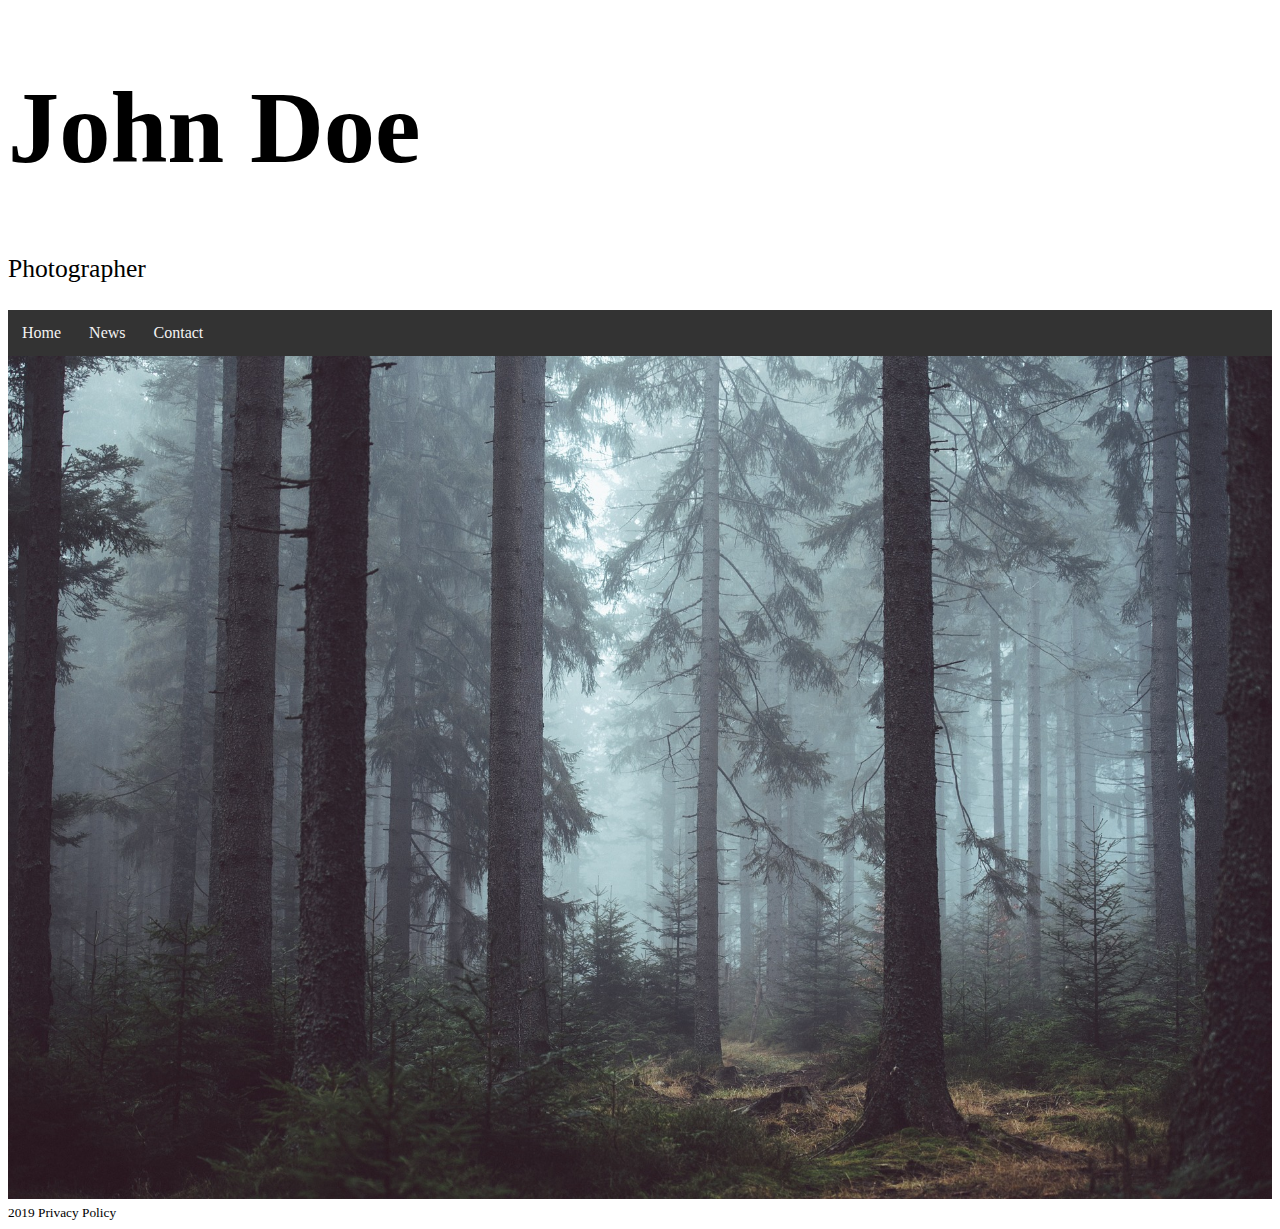
<file: myproject.html>
<!DOCTYPE html>
<html lang="en">
    <head>
        <meta charset="UTF-8">
        <title>My Project</title>
        <link rel="stylesheet" href="myproject.css">
    </head>
    <body>
        <div id="myProject">
            <div class="container">
                <div class="row">
                    <div class="header span3">
                        <h1 style="font-size: 8vw;">
                            John Doe
                        </h1>
                        <p style="font-size: 2vw;">Photographer</p>
                    </div>
                    <div id="navbar">
                        <a href="#home">Home</a>
                        <a href="#news">News</a>
                        <a href="#contact">Contact</a>
                    </div>
                    <img src="main.jpg" style="width:100%">
                </div>
                <div class="row">
                    <div class="column"></div>
                </div>
                </div>
                <div class="row">
                    <div class="footer span12">
                        <small>2019 Privacy Policy</small>
                    </div>
                </div>
            </div>
        </div>
       <script src="myproject.js"></script>
    </body>
</html>
</file>
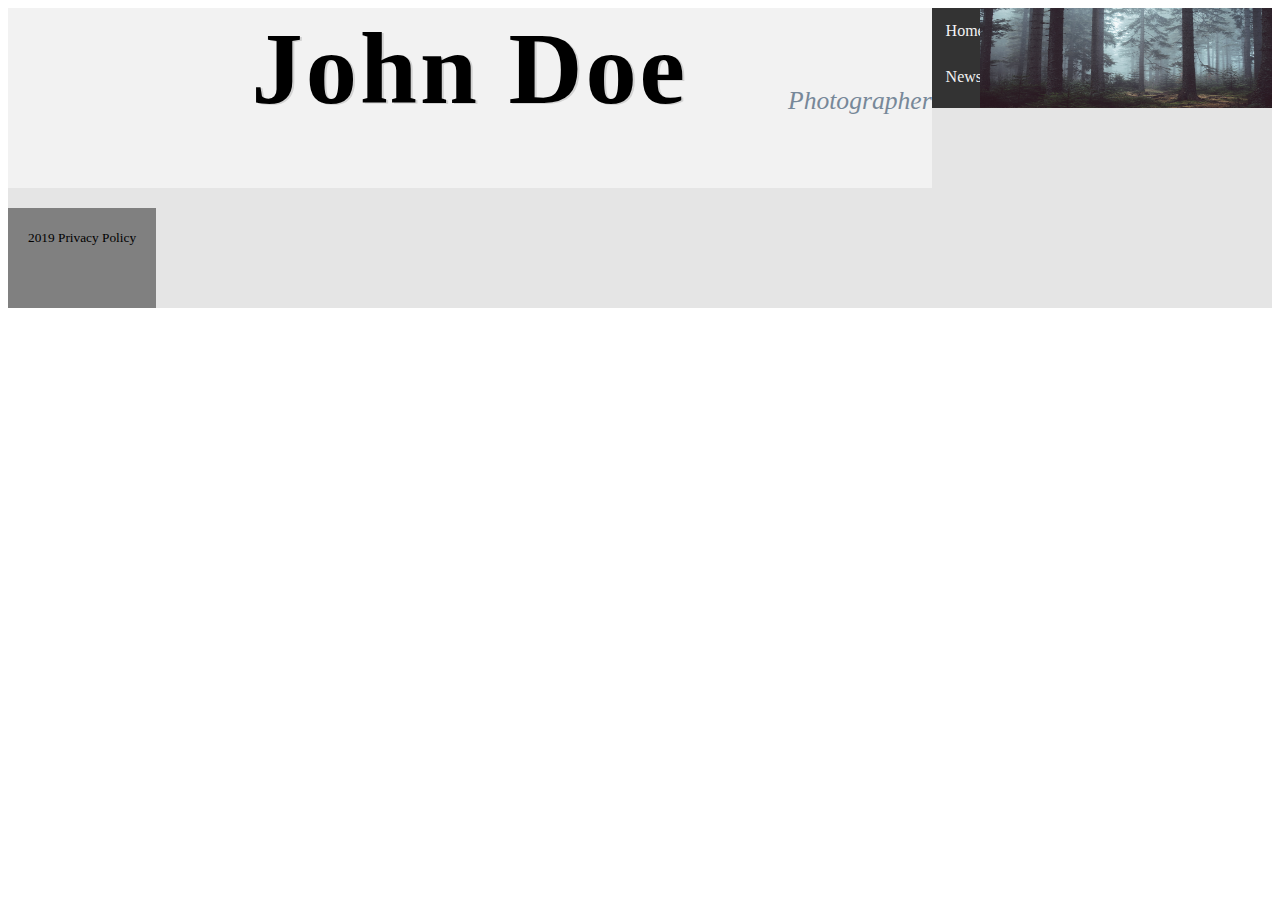
<file: photo-gallery.html>
<!DOCTYPE html>
<html lang="en">
    <head>
        <meta charset="UTF-8">
        <title>My Project</title>
        <link rel="stylesheet" href="photo-gallery.css">
    </head>
    <body>
        <div id="photo-gallery">
            <div class="container">
                <div class="row">
                    <div class="header span3">
                        <h1 style="font-size: 8vw;">
                            John Doe
                        </h1>
                        <p style="font-size: 2vw;">Photographer</p>
                    </div>
                    <div id="navbar">
                        <a href="#home">Home</a>
                        <a href="#news">News</a>
                        <a href="#contact">Contact</a>
                    </div>
                    <img src="main.jpg" style="width:100%">
                </div>
                <div class="row">
                    <div class="column"></div>
                </div>
                </div>
                <div class="row">
                    <div class="footer span12">
                        <small>2019 Privacy Policy</small>
                    </div>
                </div>
            </div>
        </div>
       <script src="photo-gallery.js"></script>
    </body>
</html>
</file>
<file: myproject.css>
* {
    transition: all .5s;
    box-sizing: border-box;
}
#navbar {
    overflow: hidden;
    background-color: #333;
}
#navbar a {
    float: left;
    display: block;
    color: #f2f2f2;
    text-align: center;
    padding: 14px;
    text-decoration: none;
}
.sticky {
    position: fixed;
    top: 0;
    width: 100%;
}
.sticky + .content {
    padding-top: 60px;
}
</file>
<file: photo-gallery.css>
* { 
     transition: all .5s; 
     box-sizing: border-box; 
 } 
.bg-main-image {
     background-size: 100%;
 }  
#navbar {
    overflow: hidden;
    background-color: #333;
}
#navbar a {
    display: block;
    color: #f2f2f2;
    text-align: center;
    float: left;
    padding: 14px;
    text-decoration: none;
}
#navbar a:hover {
    background-color: seagreen;
    color: black;
}
.sticky {
    position: fixed;
    top: 0;
    width: 100%;
}
.sticky + .content {
    padding-top: 60px;
}
.header {
    background-color: #f2f2f2;
    height: 180px;
}
h1 {
    text-align: center;
    letter-spacing: 3px;
    text-shadow: 2px 1px lightgrey;
    margin-top: 2px;
}
p {
    font-style: italic;
    color: lightslategray;
    text-indent: 780px;
    margin-top: -110px;
}
.footer {
    padding: 20px;
    text-align: center;
    background: gray;
}
.row {
    display: flex;
    background-color: rgba(0, 0, 0, 0.1);
    height: 100px;
}
.prev,
.next {
    cursor: pointer;
    position: absolute;
    width: auto;
    padding: 10px;
    font-weight: bold;
    font-size: 20px;
    margin-top: 25px;
}
.next {
    right: 8px;
}
.mySlides {
    display: none;
}
</file>
